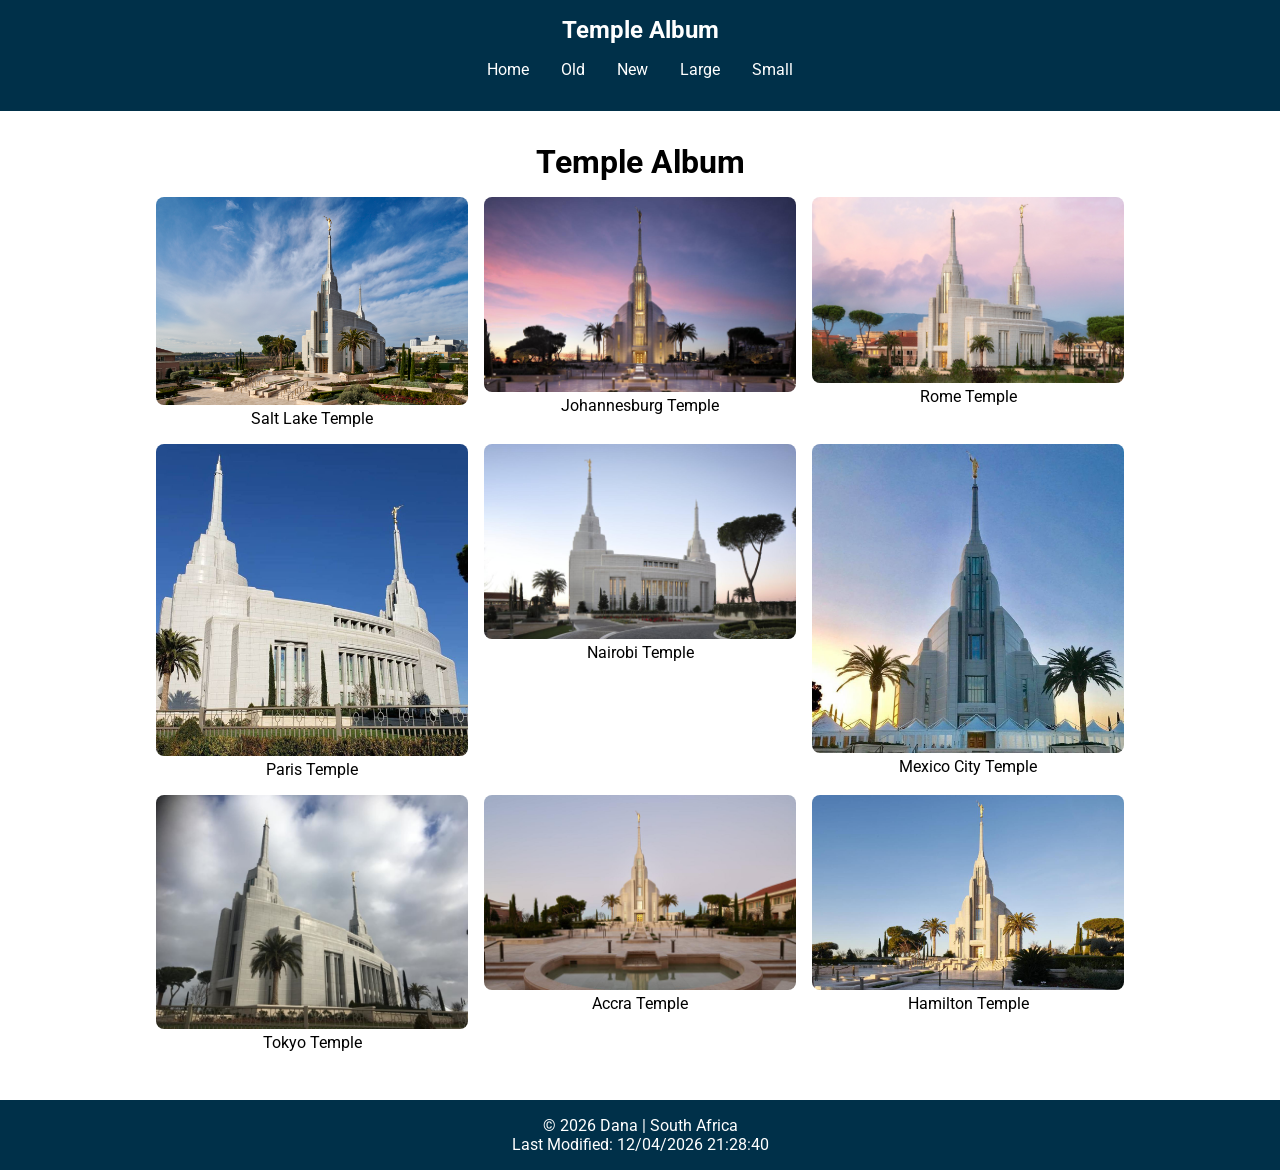
<file: temples.html>
<!DOCTYPE html>
<html lang="en">
<head>
    <meta charset="UTF-8">
    <meta name="viewport" content="width=device-width, initial-scale=1.0">

    <title>Temple Album</title>

    <link rel="preconnect" href="https://fonts.googleapis.com">
    <link rel="preconnect" href="https://fonts.gstatic.com" crossorigin>

    <link href="https://fonts.googleapis.com/css2?family=Roboto:wght@400;700&display=swap" rel="stylesheet">

    <link rel="stylesheet" href="styles/temples.css">
    <link rel="stylesheet" href="styles/temples-large.css">

    <script src="scripts/temples.js" defer></script>

</head>

<body>

<header>

    <h2>Temple Album</h2>

    <button id="menu"></button>

    <nav class="navigation">

        <a href="#">Home</a>
        <a href="#">Old</a>
        <a href="#">New</a>
        <a href="#">Large</a>
        <a href="#">Small</a>

    </nav>

</header>

<main>

<h1>Temple Album</h1>

<div class="gallery">

<figure>
<img src="images/temple1.png" alt="Salt Lake Temple" loading="lazy">
<figcaption>Salt Lake Temple</figcaption>
</figure>

<figure>
<img src="images/temple2.png" alt="Johannesburg Temple" loading="lazy">
<figcaption>Johannesburg Temple</figcaption>
</figure>

<figure>
<img src="images/temple3.png" alt="Rome Temple" loading="lazy">
<figcaption>Rome Temple</figcaption>
</figure>

<figure>
<img src="images/temple4.png" alt="Paris Temple" loading="lazy">
<figcaption>Paris Temple</figcaption>
</figure>

<figure>
<img src="images/temple5.png" alt="Nairobi Temple" loading="lazy">
<figcaption>Nairobi Temple</figcaption>
</figure>

<figure>
<img src="images/temple6.png" alt="Mexico City Temple" loading="lazy">
<figcaption>Mexico City Temple</figcaption>
</figure>

<figure>
<img src="images/temple7.png" alt="Tokyo Temple" loading="lazy">
<figcaption>Tokyo Temple</figcaption>
</figure>

<figure>
<img src="images/temple8.png" alt="Accra Temple" loading="lazy">
<figcaption>Accra Temple</figcaption>
</figure>

<figure>
<img src="images/temple9.png" alt="Hamilton Temple" loading="lazy">
<figcaption>Hamilton Temple</figcaption>
</figure>

</div>

</main>

<footer>

<p>
© <span id="year"></span> Dana | South Africa
</p>

<p id="lastModified"></p>

</footer>

</body>
</html>
</file>
<file: styles/temples.css>
*{
    margin:0;
    padding:0;
    box-sizing:border-box;
}

body{
    font-family:Roboto,sans-serif;
}

header{
    background:#003049;
    color:white;
    padding:1rem;
}

header h2{
    text-align:center;
}

#menu{
    display:block;
    font-size:2rem;
    border:none;
    background:none;
    color:white;
    cursor:pointer;
}

#menu::before{
    content:"☰";
}

#menu.open::before{
    content:"✖";
}

.navigation{
    display:flex;
    flex-direction:column;
}

.navigation a{
    display:none;
    color:white;
    text-decoration:none;
    padding:1rem;
    text-align:center;
}

.navigation a:hover{
    background:#fcbf49;
    color:black;
}

.open a{
    display:block;
}

main{
    max-width:1000px;
    margin:auto;
    padding:1rem;
}

h1{
    text-align:center;
    margin:1rem;
}

.gallery{
    display:grid;
    grid-template-columns:1fr;
    gap:1rem;
}

.gallery img{
    width:100%;
    height:auto;
    border-radius:8px;
}

figure{
    text-align:center;
}

footer{
    background:#003049;
    color:white;
    text-align:center;
    padding:1rem;
    margin-top:2rem;
}
</file>
<file: styles/temples-large.css>
@media only screen and (min-width: 640px){

#menu{
    display:none;
}

.navigation{
    flex-direction:row;
    justify-content:center;
}

.navigation a{
    display:block;
}

.gallery{
    grid-template-columns:repeat(3,1fr);
}

}
</file>
